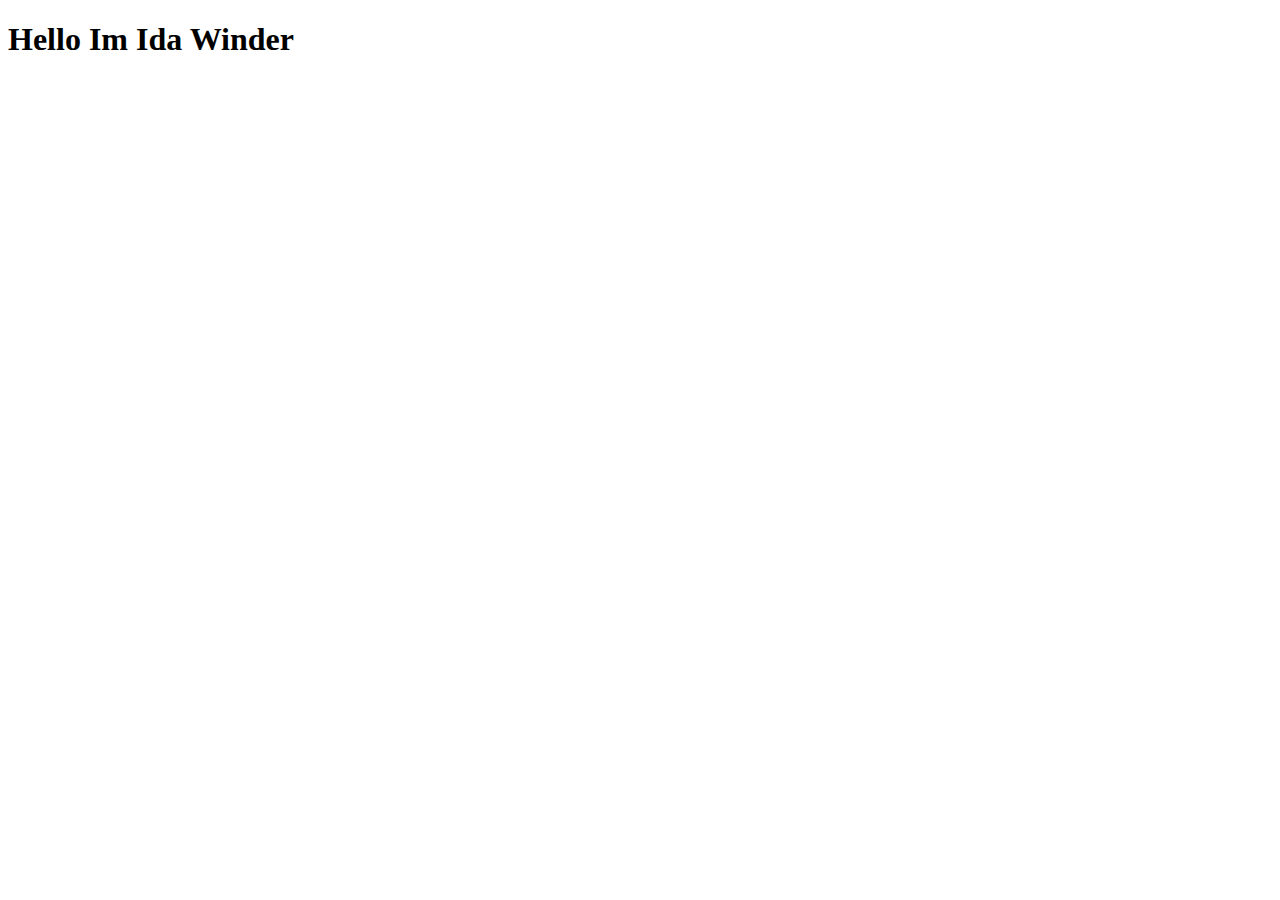
<file: www/index.html>
<!DOCTYPE html>
<html lang="en">
<head>
  <meta charset="UTF-8">
  <meta http-equiv="X-UA-Compatible" content="IE=edge">
  <meta name="viewport" content="width=device-width, initial-scale=1.0">
  <title>I am Winder - Art</title>
</head>
<body>
  <h1>Hello Im Ida Winder</h1>
</body>
</html>
</file>
